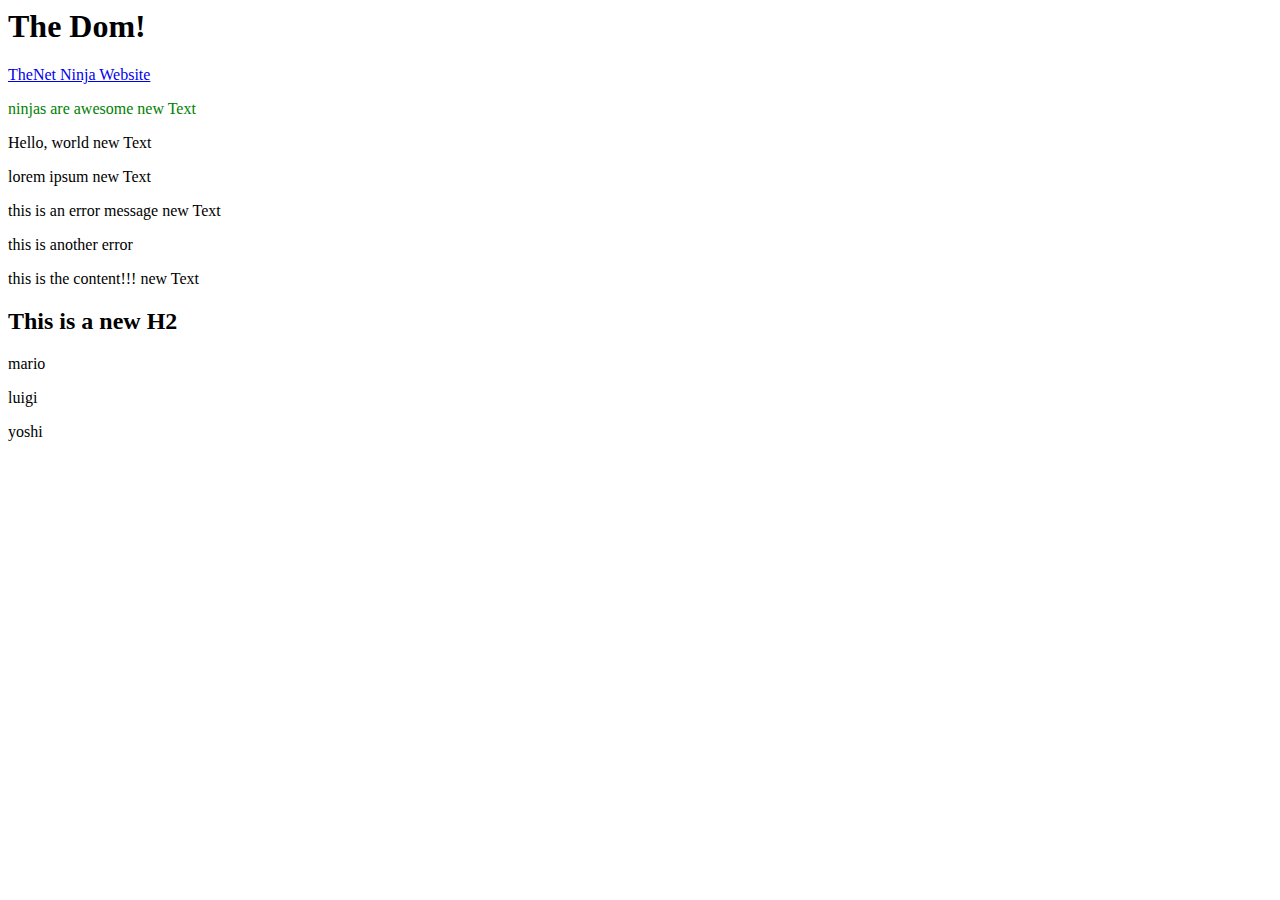
<file: 4_TheDom/index.html>
<html lang="en">
<head>
    <meta charset="UTF-8">
    <meta http-equiv="X-UA-Compatible" content="IE=edge">
    <meta name="viewport" content="width=device-width, initial-scale=1.0">
    <title>Document</title>
</head>
<body>
    <h1 id= "page-title">The Dom!</h1>

    <a href="https://www.google.com">Link to somehwere dope...</a>
    <p class="error">lorem ipsum</p>
    <div>
        <p>Hello, world</p>
        <p>lorem ipsum</p>
        <p class="error">this is an error message</p>
    </div>

    <div class="error">this is another error</div>
    

    <div class="content">
        <p>this is the content!!!</p>
    </div>

    <script src="sandbox.js"></script>
</body>
</html>
</file>
